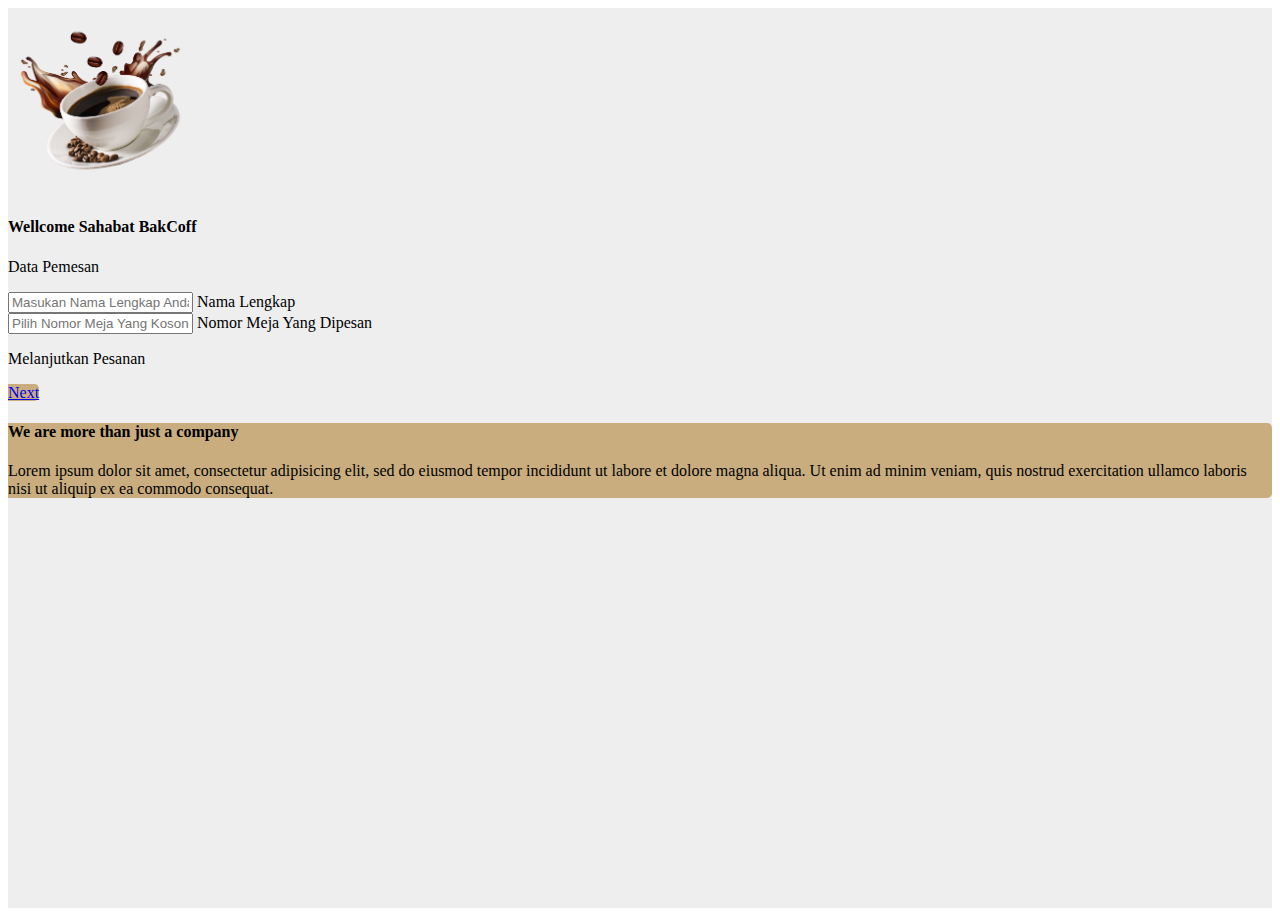
<file: index.html>
<!DOCTYPE html>
<html lang="en">
  <head>
    <meta charset="UTF-8" />
    <meta http-equiv="X-UA-Compatible" content="IE=edge" />
    <meta name="viewport" content="width=device-width, initial-scale=1.0" />
    <link href="https://cdn.jsdelivr.net/npm/bootstrap@5.1.3/dist/css/bootstrap.min.css" rel="stylesheet" integrity="sha384-1BmE4kWBq78iYhFldvKuhfTAU6auU8tT94WrHftjDbrCEXSU1oBoqyl2QvZ6jIW3" crossorigin="anonymous" />
    <style>
      .gradient-custom-2 {
        /* fallback for old browsers */
        background: #fccb90;

        /* Chrome 10-25, Safari 5.1-6 */
        background: #c9ad7f;

        /* W3C, IE 10+/ Edge, Firefox 16+, Chrome 26+, Opera 12+, Safari 7+ */
        background: #c9ad7f;
      }

      @media (min-width: 768px) {
        .gradient-form {
          height: 100vh !important;
        }
      }
      @media (min-width: 769px) {
        .gradient-custom-2 {
          border-top-right-radius: 0.3rem;
          border-bottom-right-radius: 0.3rem;
        }
      }
    </style>
    <title>Login Menu</title>
  </head>
  <body>
    <section class="h-100 gradient-form" style="background-color: #eee">
      <div class="container py-5 h-100">
        <div class="row d-flex justify-content-center align-items-center h-100">
          <div class="col-xl-10">
            <div class="card rounded-3 text-black">
              <div class="row g-0">
                <div class="col-lg-6">
                  <div class="card-body p-md-5 mx-md-4">
                    <div class="text-center">
                      <img src="/aset/sec.png" style="width: 185px" alt="logo" />
                      <h4 class="mt-1 mb-5 pb-1">Wellcome Sahabat <b>BakCoff</b></h4>
                    </div>

                    <form>
                      <p>Data Pemesan</p>

                      <div class="form-outline mb-4">
                        <input type="text" id="form2Example11" class="form-control" placeholder="Masukan Nama Lengkap Anda" />
                        <label class="form-label" for="form2Example11">Nama Lengkap</label>
                      </div>

                      <div class="form-outline mb-4">
                        <input type="text" id="form2Example22" class="form-control" placeholder="Pilih Nomor Meja Yang Kosong" />
                        <label class="form-label" for="form2Example22">Nomor Meja Yang Dipesan</label>
                      </div>
                      <p class="text-center">Melanjutkan Pesanan</p>
                      <div class="text-center pt-1 mb-5 pb-1">
                        <a href="/conten/conten.html" class="btn btn-primary btn-block fa-lg gradient-custom-2 mb-3" type="button">Next</a>
                      </div>

                      <div class="d-flex align-items-center justify-content-center pb-4"></div>
                    </form>
                  </div>
                </div>
                <div class="col-lg-6 d-flex align-items-center gradient-custom-2">
                  <div class="text-white px-3 py-4 p-md-5 mx-md-4">
                    <h4 class="mb-4">We are more than just a company</h4>
                    <p class="small mb-0">
                      Lorem ipsum dolor sit amet, consectetur adipisicing elit, sed do eiusmod tempor incididunt ut labore et dolore magna aliqua. Ut enim ad minim veniam, quis nostrud exercitation ullamco laboris nisi ut aliquip ex ea
                      commodo consequat.
                    </p>
                  </div>
                </div>
              </div>
            </div>
          </div>
        </div>
      </div>
    </section>
    <script src="https://cdn.jsdelivr.net/npm/bootstrap@5.1.3/dist/js/bootstrap.bundle.min.js" integrity="sha384-ka7Sk0Gln4gmtz2MlQnikT1wXgYsOg+OMhuP+IlRH9sENBO0LRn5q+8nbTov4+1p" crossorigin="anonymous"></script>
  </body>
</html>
</file>
